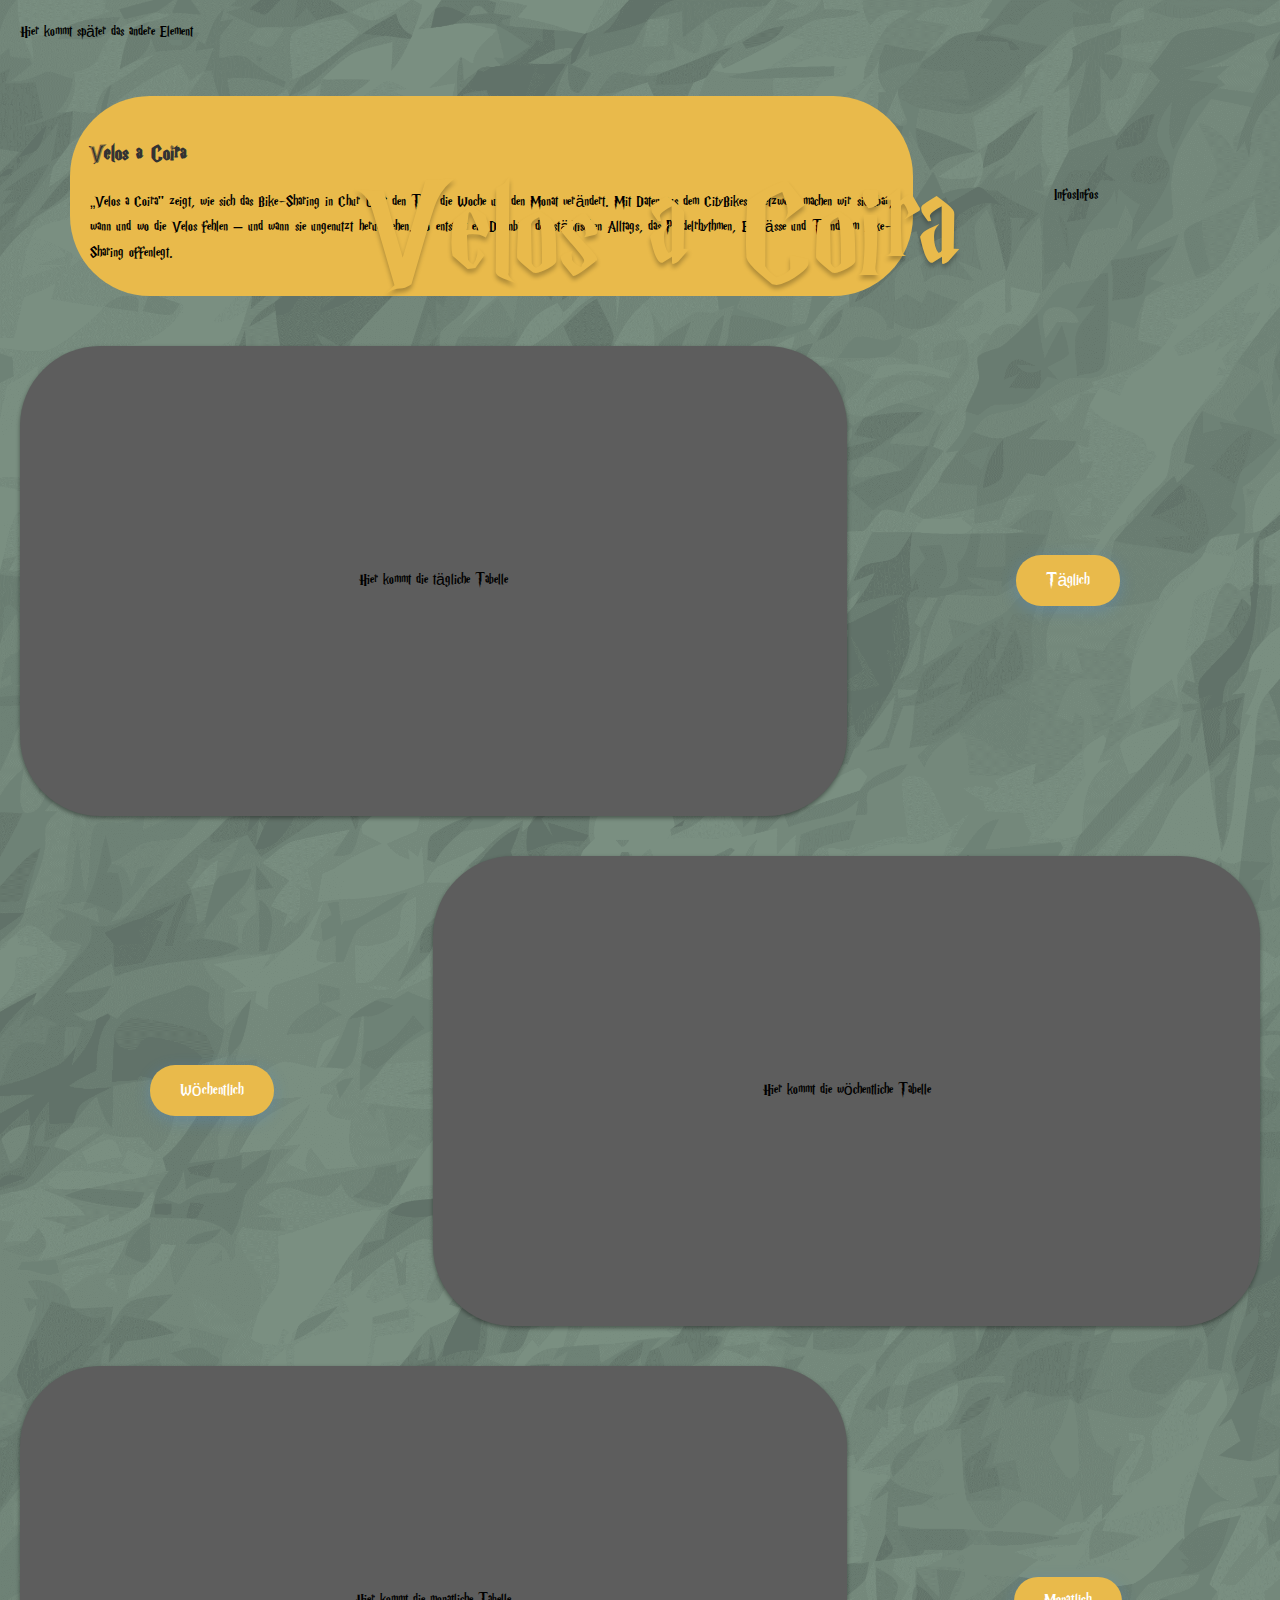
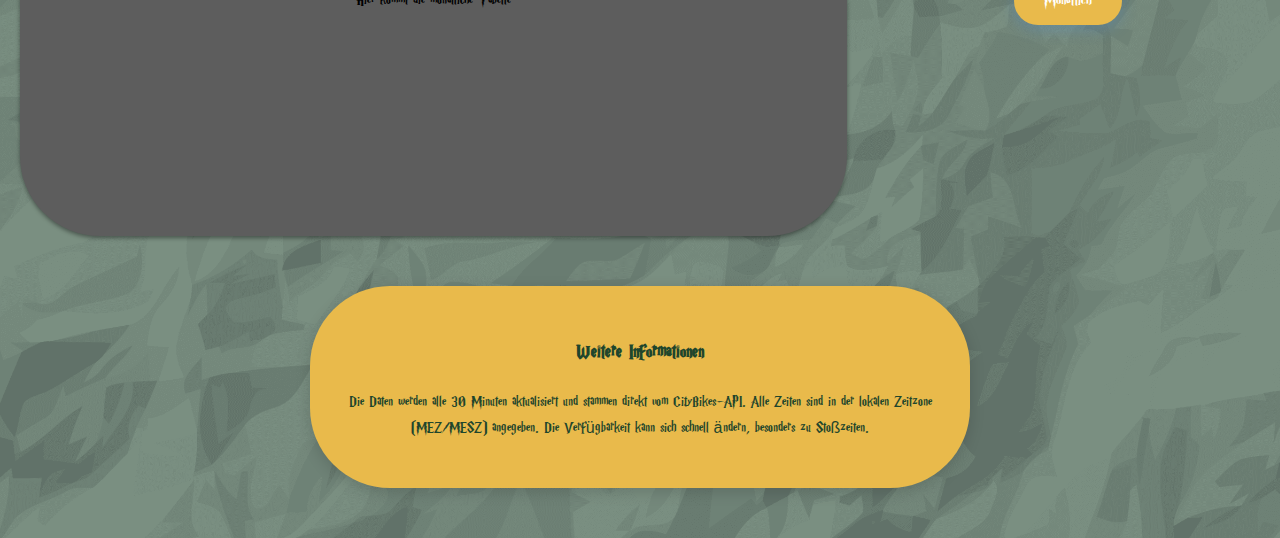
<file: website.html>
<!DOCTYPE html>
<html lang="en">
<head>
    <meta charset="UTF-8">
    <meta name="viewport" content="width=device-width, initial-scale=1.0">
    <title>Velos a Coira</title>
    <link rel="stylesheet" href="style.css">
</head>
<body>
    <!-- Platzhalter für das Element das später kommt -->
    <div class="placeholder">
        <h1 class="main-title">Velos a Coira</h1>
        <div class="placeholder-content">
            Hier kommt später das andere Element
        </div>
    </div>
    
    <div class="content-container">
        <div class="left-section">
            <h2 class="subtitle">Velos a Coira</h2>
            <p class="description">
                „Velos a Coira" zeigt, wie sich das Bike-Sharing in Chur über den Tag, die Woche und den Monat verändert. Mit Daten aus dem CityBikes-Netzwerk machen wir sichtbar, wann und wo die Velos fehlen – und wann sie ungenutzt herumstehen. So entsteht ein Datenbild des städtischen Alltags, das Pendelrhythmen, Engpässe und Trends im Bike-Sharing offenlegt.
            </p>
        </div>
        
        <div class="right-section">
            <div class="infos-title">Infos</div>
        </div>
    </div>

    <!-- Erste Tabelle: Links Tabelle, rechts Button "Täglich" -->
    <div class="table-section">
        <div class="table-container">
            <div class="table-placeholder">
                Hier kommt die tägliche Tabelle
            </div>
        </div>
        <div class="button-container">
            <button class="period-button">Täglich</button>
        </div>
    </div>

    <!-- Zweite Tabelle: Links Button, rechts Tabelle -->
    <div class="table-section">
        <div class="button-container">
            <button class="period-button">Wöchentlich</button>
        </div>
        <div class="table-container">
            <div class="table-placeholder">
                Hier kommt die wöchentliche Tabelle
            </div>
        </div>
    </div>

    <!-- Dritte Tabelle: Links Tabelle, rechts Button "Monatlich" -->
    <div class="table-section">
        <div class="table-container">
            <div class="table-placeholder">
                Hier kommt die monatliche Tabelle
            </div>
        </div>
        <div class="button-container">
            <button class="period-button">Monatlich</button>
        </div>
    </div>

    <!-- Informationsfeld am Ende -->
    <div class="info-footer">
        <h3>Weitere Informationen</h3>
        <p>
            Die Daten werden alle 30 Minuten aktualisiert und stammen direkt vom CityBikes-API. 
            Alle Zeiten sind in der lokalen Zeitzone (MEZ/MESZ) angegeben. 
            Die Verfügbarkeit kann sich schnell ändern, besonders zu Stoßzeiten.
        </p>
    </div>
    <script src="script.js" defer></script>
</body>
</html>
</file>
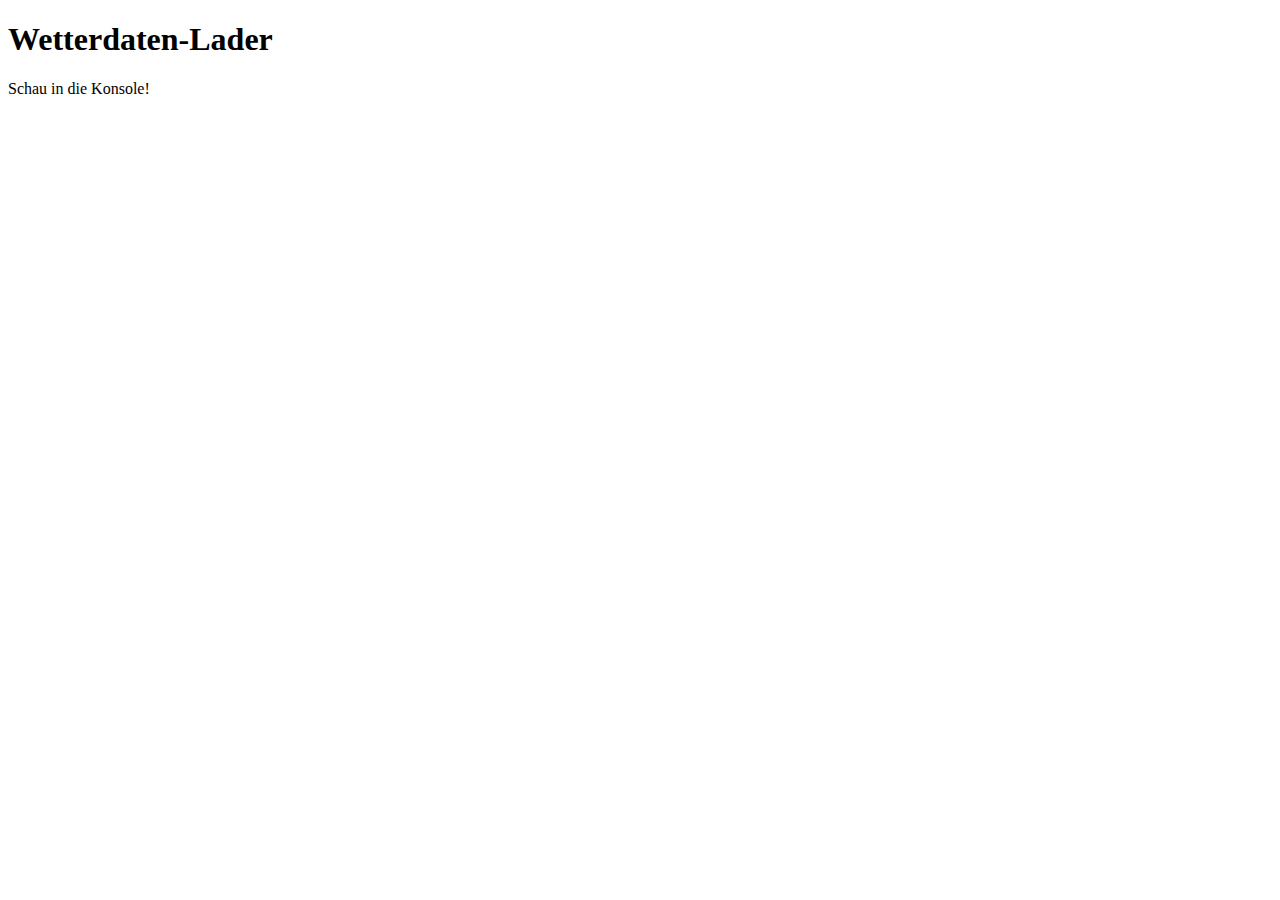
<file: etl-boilerplate/solution/510_index.html>
<!DOCTYPE html>
<html lang="de">
<head>
    <meta charset="UTF-8">
    <meta name="viewport" content="width=device-width, initial-scale=1.0">
    <title>Wetterdaten-Abfrager</title>
</head>
<body>
    <h1>Wetterdaten-Lader</h1>
    <p>Schau in die Konsole!</p>

    <!-- JavaScript-Datei einbinden -->
    <script src="510_script.js"></script>
</body>
</html>
</file>
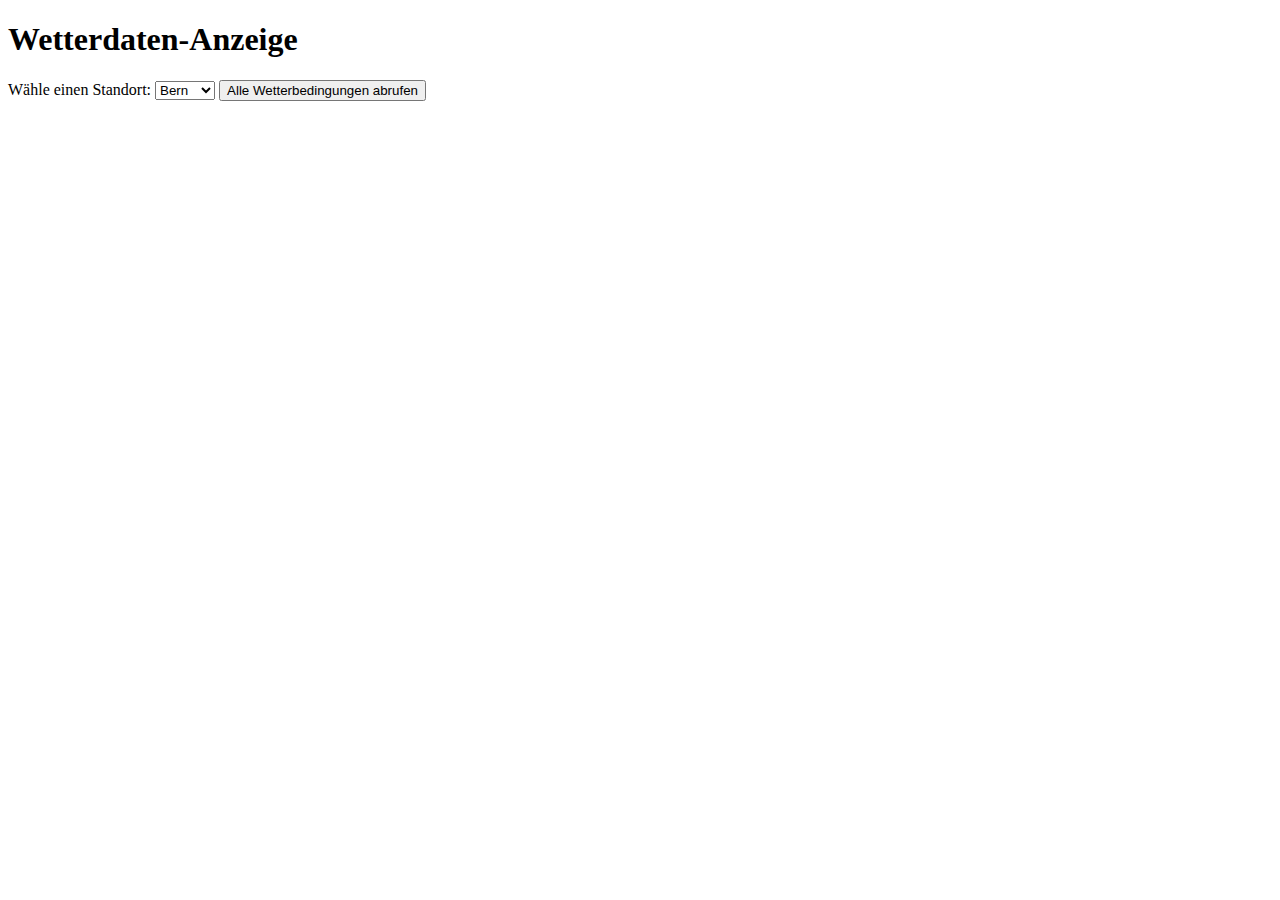
<file: etl-boilerplate/solution/520_index.html>
<!DOCTYPE html>
<html lang="de">
<head>
    <meta charset="UTF-8">
    <meta name="viewport" content="width=device-width, initial-scale=1.0">
    <title>Wetterdaten abrufen</title>
</head>
<body>
    <h1>Wetterdaten-Anzeige</h1>
    <label for="location-select">Wähle einen Standort:</label>
    <select id="location-select">
        <option value="Bern">Bern</option>
        <option value="Chur">Chur</option>
        <option value="Zürich">Zürich</option>
    </select>
    <button id="fetch-data-btn">Alle Wetterbedingungen abrufen</button>
    <div id="data-display"></div>

    <script src="520_script.js"></script>
</body>
</html>
</file>
<file: style.css>
@font-face {
  font-family: 'HarryP';
  src: url(fonts/HarryP-Font.ttf);
}

:root {
  --slitheryn-green: 26, 71, 42;
  --slitheryn-dark-green: #1F462C;
  --slitheryn-dark-grey: #5D5D5D;
  --slitheryn-light-grey: #AAAAAA;
  --hufflepuff-yellow: #E9BA4B;
  --hufflepuff-light-yellow: #EEC869;
  --hufflepuff-light-brown: #716256;
  --hufflepuff-dark-brown: #372E29;
}

/* === Grundlayout === */
body {
  font-family: 'HarryP', Arial, sans-serif;
  margin: 20px;
  line-height: 1.6;
  background: rgba(var(--slitheryn-green), 0.5) url(images/pattern.png);
  background-blend-mode: multiply;
  background-size: cover;
}

.main-title {
  position: absolute;
  text-align: center;
  width: 100%;
margin-bottom: -100px;
  font-size: 150px;
  text-shadow: 0 4px 4px rgba(0, 0, 0, 0.25);
  font-weight: 300;
  color: var(--hufflepuff-yellow);
  z-index: 10;
}

.right-section {
  position: relative;
  flex: 1;
  display: flex;
  justify-content: center;
  align-items: center;
  z-index: 2;
}

#map {
  height: 450px;
  width: 90%;
  border-radius: 200px;
  z-index: -1;
  box-shadow: 0 2px 4px rgba(0,0,0,0.4);
  margin-top: 5px;
}

.button-container.floating {
  position: absolute;
  bottom: -25px; /* adjust: negative to slightly overlap map */
  left: 50%;
  transform: translateX(-50%);
  display: flex;
  gap: 15px;
  z-index: 3;
}

.period-button {
  font-family: 'HarryP', Arial, sans-serif;
  background-color: var(--hufflepuff-yellow);
  color: white;
  border: none;
  padding: 12px 26px;
  font-size: 1.1em;
  border-radius: 25px;
  box-shadow: 0 4px 15px rgba(0, 0, 0, 0.2);
  cursor: pointer;
  transition: all 0.3s ease;
}

.period-button:hover {
  background-color: var(--hufflepuff-light-yellow);
  transform: translateY(-2px);
}


.content-container {
  margin: 50px;
  display: flex;
  gap: 30px;
  align-items: center; /* vertically center left and right sections */
}

.left-section {
  height: 200px;
  flex: 3;
  background-color: var(--hufflepuff-yellow);
    border-radius: 80px;  
    box-sizing: border-box; /* include padding/border in width calculations */
    padding: 20px; /* ensure inner spacing */
    max-width: 100%;
    overflow-wrap: break-word; /* break long words/URLs */
    word-break: break-word;
    hyphens: auto; /* allow hyphenation */
}

.subtitle {
  font-size: 1.5em;
  margin-bottom: 15px;
  color: #333;
}

.description {
  text-align: justify;
  margin-bottom: 20px;
}


/* Gemeinsamer Stil für alle Buttons */
.info-button, .info-extra {
  font-family: 'HarryP', Arial, sans-serif;
  background-color: var(--hufflepuff-yellow);
  color: white;
  border: none;
  padding: 15px 30px;
  font-size: 1.1em;
  border-radius: 25px;
  box-shadow: 0 4px 15px rgba(74, 144, 226, 0.3);
  cursor: pointer;
  transition: all 0.3s ease;
  text-align: center;
}

/* Hovereffekt für alle */
.info-button:hover, .info-extra:hover {
  background-color: var(--hufflepuff-light-yellow);
  box-shadow: 0 6px 20px rgba(74, 144, 226, 0.4);
  transform: translateY(-2px);
}

/* Hauptbutton bleibt sichtbar */
.info-button.main {
  position: relative;
  opacity: 1;
  pointer-events: auto;
}

/* Textwechsel beim Hover auf Hauptbutton */
.info-button.main::after {
  content: "Infos";
}

.info-button.main:hover::after {
  content: "Chur";
  color: var(--hufflepuff-dark-brown);
}

/* Zusätzliche Buttons oben und unten */
.info-extra {
  position: absolute;
  left: 50%;
  transform: translateX(-50%);
  opacity: 0;
  pointer-events: none;
}

.info-extra.top {
  top: -70px;
}

.info-extra.bottom {
  bottom: -70px;
}

/* Sichtbar beim Hover auf Container */
.right-section:hover .info-extra {
  opacity: 1;
  pointer-events: auto;
}

/* Container */
.right-section {
  position: relative;
  flex: 1;
  display: flex;
  justify-content: center; /* center content horizontally inside right section */
  align-items: center;     /* center content vertically inside right section */
}



/* Ursprünglicher Text */
.infos-title::after {
  content: "Infos";
}

/* Wenn man hovert, wechselt der Text zu "Chur" */
.infos-title:hover::after {
  content: "Chur";
  color: var(--hufflepuff-yellow); /* optional: Farbe ändern beim Hover */
}



/* === Tabellen & Charts === */

#tägliche_tabelle {
  background-color: var(--slitheryn-dark-grey);
}

.table-section {
  display: flex;
  align-items: center;
  justify-content: space-between;
  gap: 30px;
  margin: 40px 0;
}

.table-section.reverse {
  flex-direction: row-reverse;
}

.table-container {
  flex: 2;
  padding: 25px 30px;
  box-shadow: 0 2px 10px rgba(0, 0, 0, 0.08);
  max-width: 800px;
  border-radius: 80px;
  background-color: var(--slitheryn-dark-grey);
  box-shadow: 0 2px 4px rgba(0,0,0,0.4);
}

.table-placeholder {
  border: none;
  height: 420px;
  border-radius: 8px;
  display: flex;
  align-items: center;
  justify-content: center;
}

.button-container {
  flex: 1;
  display: flex;
  justify-content: center;
  align-items: center;
}

.period-button {
  font-family: 'HarryP', Arial, sans-serif;
  background-color: var(--hufflepuff-yellow);
  color: white;
  border: none;
  padding: 15px 30px;
  font-size: 1.1em;
  border-radius: 25px;
  box-shadow: 0 4px 15px rgba(74, 144, 226, 0.3);
}

/* === Chart-Header & Dropdowns === */
.chart-header {
  display: flex;
  justify-content: space-between;
  align-items: center;
  margin-bottom: 12px;
  padding: 0 5px;
}

.chart-title {
  font-family: 'HarryP', Arial, sans-serif;
  font-size: 35px;
  color: var(--hufflepuff-yellow);
  margin: 0;
}

.table-section.weekly .chart-title {
  color: var(--hufflepuff-yellow);
  text-shadow: 1px 1px 0 var(--hufflepuff-light-brown);
}

.station-select-wrapper {
  display: flex;
  align-items: center;
  gap: 8px;
}

.station-label {
  font-size: 35px;
  color: var(--hufflepuff-yellow);
  font-weight: 600;
}

.station-dropdown {
  padding: 8px 14px;
  border-radius: 8px;
  border: 1px solid var(--slitheryn-light-grey);
  background-color: #fff;
  font-size: 1em;
  color: var(--slitheryn-dark-green);
  cursor: pointer;
  transition: 0.2s ease-in-out;
  box-shadow: 0 2px 4px rgba(0,0,0,0.05);
}

.station-dropdown:hover {
  background-color: var(--slitheryn-light-grey);
}

.station-dropdown:focus {
  outline: none;
  border-color: var(--hufflepuff-yellow);
  box-shadow: 0 0 5px var(--hufflepuff-yellow);
}

.info-footer {
  margin: 50px auto;                  /* zentriert und Abstand nach oben/unten */
  padding: 30px;
  background-color: var(--hufflepuff-yellow);
  border-radius: 80px;
  border-left: none;
  max-width: 600px;                   /* maximale Breite, kannst anpassen */
  text-align: center;                 /* Inhalt zentrieren */
  box-shadow: 0 4px 15px rgba(0, 0, 0, 0.15); /* leichter Schatten für Tiefe */
}

.info-footer h3 {
  color: var(--slitheryn-dark-green);
  font-size: 1.3em;
}

.info-footer p {
  color: var(--slitheryn-dark-green);

}

.centered-image {
  text-align: center;       /* Bild horizontal zentrieren */
  margin-top: 40px;         /* Abstand zum oberen Element */
}

.copyright {
  text-align: center;
}
</file>
